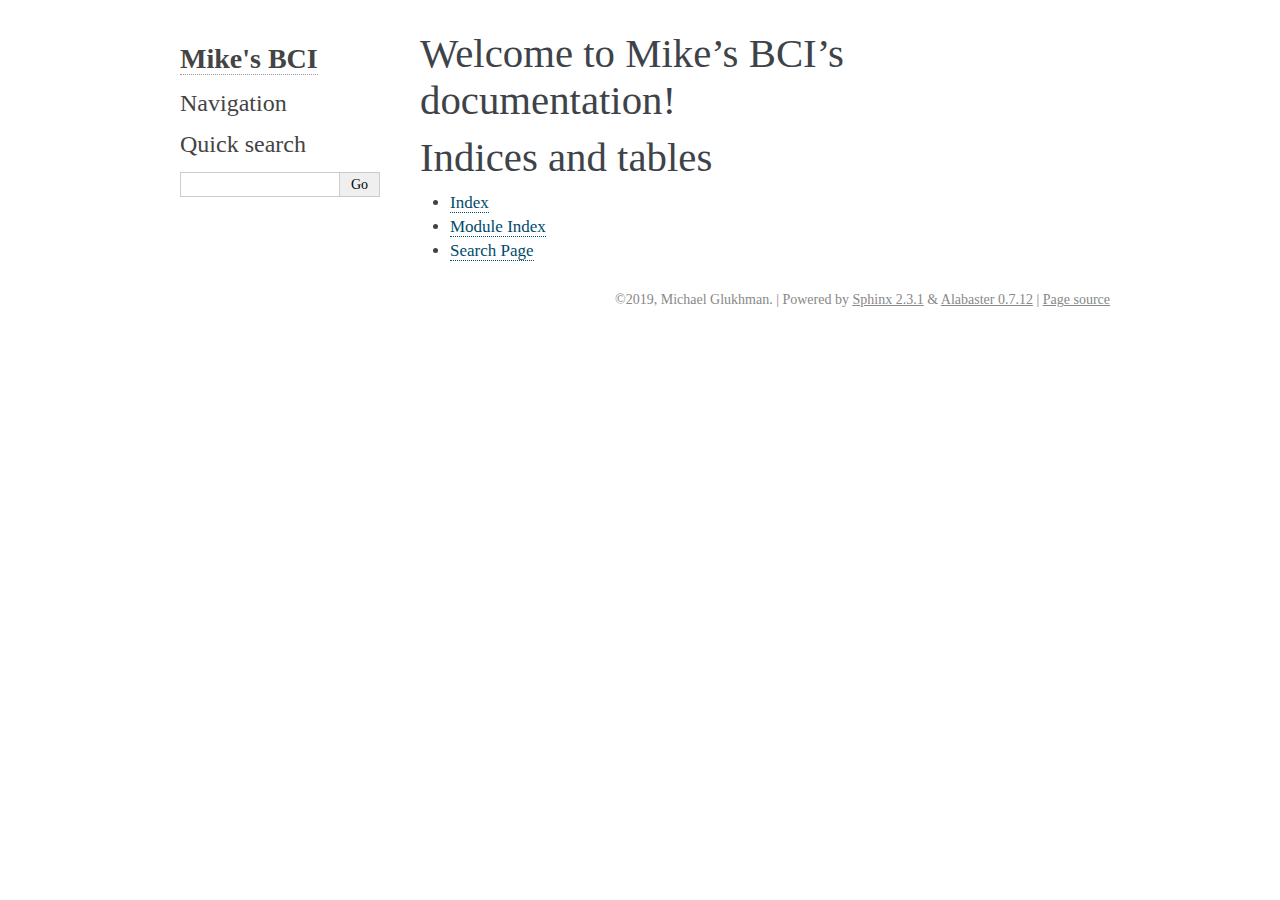
<file: docs/_build/html/index.html>
<!DOCTYPE html>

<html xmlns="http://www.w3.org/1999/xhtml">
  <head>
    <meta charset="utf-8" />
    <title>Welcome to Mike’s BCI’s documentation! &#8212; Mike&#39;s BCI 1.0.0 documentation</title>
    <link rel="stylesheet" href="_static/alabaster.css" type="text/css" />
    <link rel="stylesheet" href="_static/pygments.css" type="text/css" />
    <script type="text/javascript" id="documentation_options" data-url_root="./" src="_static/documentation_options.js"></script>
    <script type="text/javascript" src="_static/jquery.js"></script>
    <script type="text/javascript" src="_static/underscore.js"></script>
    <script type="text/javascript" src="_static/doctools.js"></script>
    <script type="text/javascript" src="_static/language_data.js"></script>
    <link rel="index" title="Index" href="genindex.html" />
    <link rel="search" title="Search" href="search.html" />
   
  <link rel="stylesheet" href="_static/custom.css" type="text/css" />
  
  
  <meta name="viewport" content="width=device-width, initial-scale=0.9, maximum-scale=0.9" />

  </head><body>
  

    <div class="document">
      <div class="documentwrapper">
        <div class="bodywrapper">
          

          <div class="body" role="main">
            
  <div class="section" id="welcome-to-mike-s-bci-s-documentation">
<h1>Welcome to Mike’s BCI’s documentation!<a class="headerlink" href="#welcome-to-mike-s-bci-s-documentation" title="Permalink to this headline">¶</a></h1>
<div class="toctree-wrapper compound">
</div>
</div>
<div class="section" id="indices-and-tables">
<h1>Indices and tables<a class="headerlink" href="#indices-and-tables" title="Permalink to this headline">¶</a></h1>
<ul class="simple">
<li><p><a class="reference internal" href="genindex.html"><span class="std std-ref">Index</span></a></p></li>
<li><p><a class="reference internal" href="py-modindex.html"><span class="std std-ref">Module Index</span></a></p></li>
<li><p><a class="reference internal" href="search.html"><span class="std std-ref">Search Page</span></a></p></li>
</ul>
</div>


          </div>
          
        </div>
      </div>
      <div class="sphinxsidebar" role="navigation" aria-label="main navigation">
        <div class="sphinxsidebarwrapper">
<h1 class="logo"><a href="#">Mike's BCI</a></h1>








<h3>Navigation</h3>

<div class="relations">
<h3>Related Topics</h3>
<ul>
  <li><a href="#">Documentation overview</a><ul>
  </ul></li>
</ul>
</div>
<div id="searchbox" style="display: none" role="search">
  <h3 id="searchlabel">Quick search</h3>
    <div class="searchformwrapper">
    <form class="search" action="search.html" method="get">
      <input type="text" name="q" aria-labelledby="searchlabel" />
      <input type="submit" value="Go" />
    </form>
    </div>
</div>
<script type="text/javascript">$('#searchbox').show(0);</script>








        </div>
      </div>
      <div class="clearer"></div>
    </div>
    <div class="footer">
      &copy;2019, Michael Glukhman.
      
      |
      Powered by <a href="http://sphinx-doc.org/">Sphinx 2.3.1</a>
      &amp; <a href="https://github.com/bitprophet/alabaster">Alabaster 0.7.12</a>
      
      |
      <a href="_sources/index.rst.txt"
          rel="nofollow">Page source</a>
    </div>

    

    
  </body>
</html>
</file>
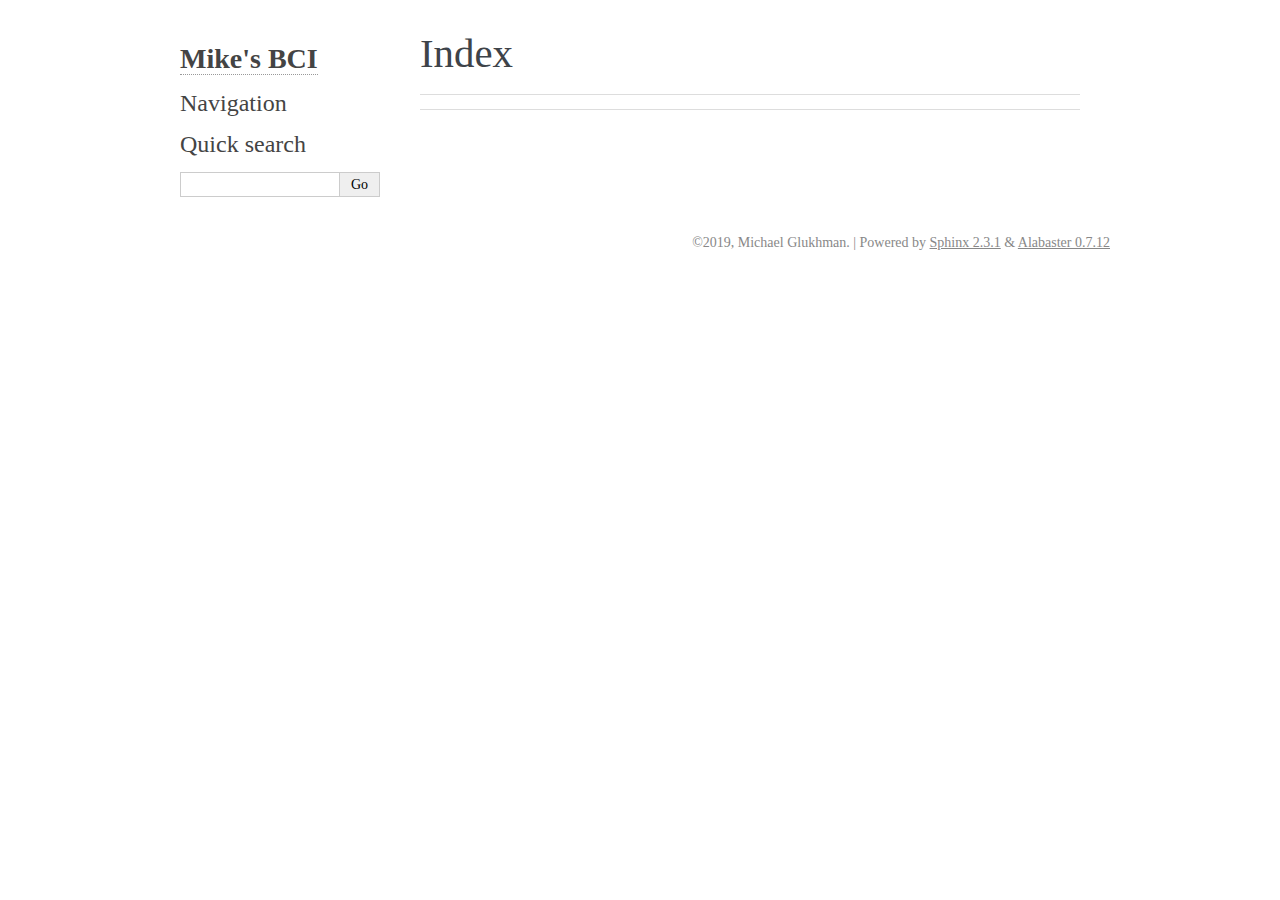
<file: docs/_build/html/genindex.html>
<!DOCTYPE html>

<html xmlns="http://www.w3.org/1999/xhtml">
  <head>
    <meta charset="utf-8" />
    <title>Index &#8212; Mike&#39;s BCI 1.0.0 documentation</title>
    <link rel="stylesheet" href="_static/alabaster.css" type="text/css" />
    <link rel="stylesheet" href="_static/pygments.css" type="text/css" />
    <script type="text/javascript" id="documentation_options" data-url_root="./" src="_static/documentation_options.js"></script>
    <script type="text/javascript" src="_static/jquery.js"></script>
    <script type="text/javascript" src="_static/underscore.js"></script>
    <script type="text/javascript" src="_static/doctools.js"></script>
    <script type="text/javascript" src="_static/language_data.js"></script>
    <link rel="index" title="Index" href="#" />
    <link rel="search" title="Search" href="search.html" />
   
  <link rel="stylesheet" href="_static/custom.css" type="text/css" />
  
  
  <meta name="viewport" content="width=device-width, initial-scale=0.9, maximum-scale=0.9" />

  </head><body>
  

    <div class="document">
      <div class="documentwrapper">
        <div class="bodywrapper">
          

          <div class="body" role="main">
            

<h1 id="index">Index</h1>

<div class="genindex-jumpbox">
 
</div>


          </div>
          
        </div>
      </div>
      <div class="sphinxsidebar" role="navigation" aria-label="main navigation">
        <div class="sphinxsidebarwrapper">
<h1 class="logo"><a href="index.html">Mike's BCI</a></h1>








<h3>Navigation</h3>

<div class="relations">
<h3>Related Topics</h3>
<ul>
  <li><a href="index.html">Documentation overview</a><ul>
  </ul></li>
</ul>
</div>
<div id="searchbox" style="display: none" role="search">
  <h3 id="searchlabel">Quick search</h3>
    <div class="searchformwrapper">
    <form class="search" action="search.html" method="get">
      <input type="text" name="q" aria-labelledby="searchlabel" />
      <input type="submit" value="Go" />
    </form>
    </div>
</div>
<script type="text/javascript">$('#searchbox').show(0);</script>








        </div>
      </div>
      <div class="clearer"></div>
    </div>
    <div class="footer">
      &copy;2019, Michael Glukhman.
      
      |
      Powered by <a href="http://sphinx-doc.org/">Sphinx 2.3.1</a>
      &amp; <a href="https://github.com/bitprophet/alabaster">Alabaster 0.7.12</a>
      
    </div>

    

    
  </body>
</html>
</file>
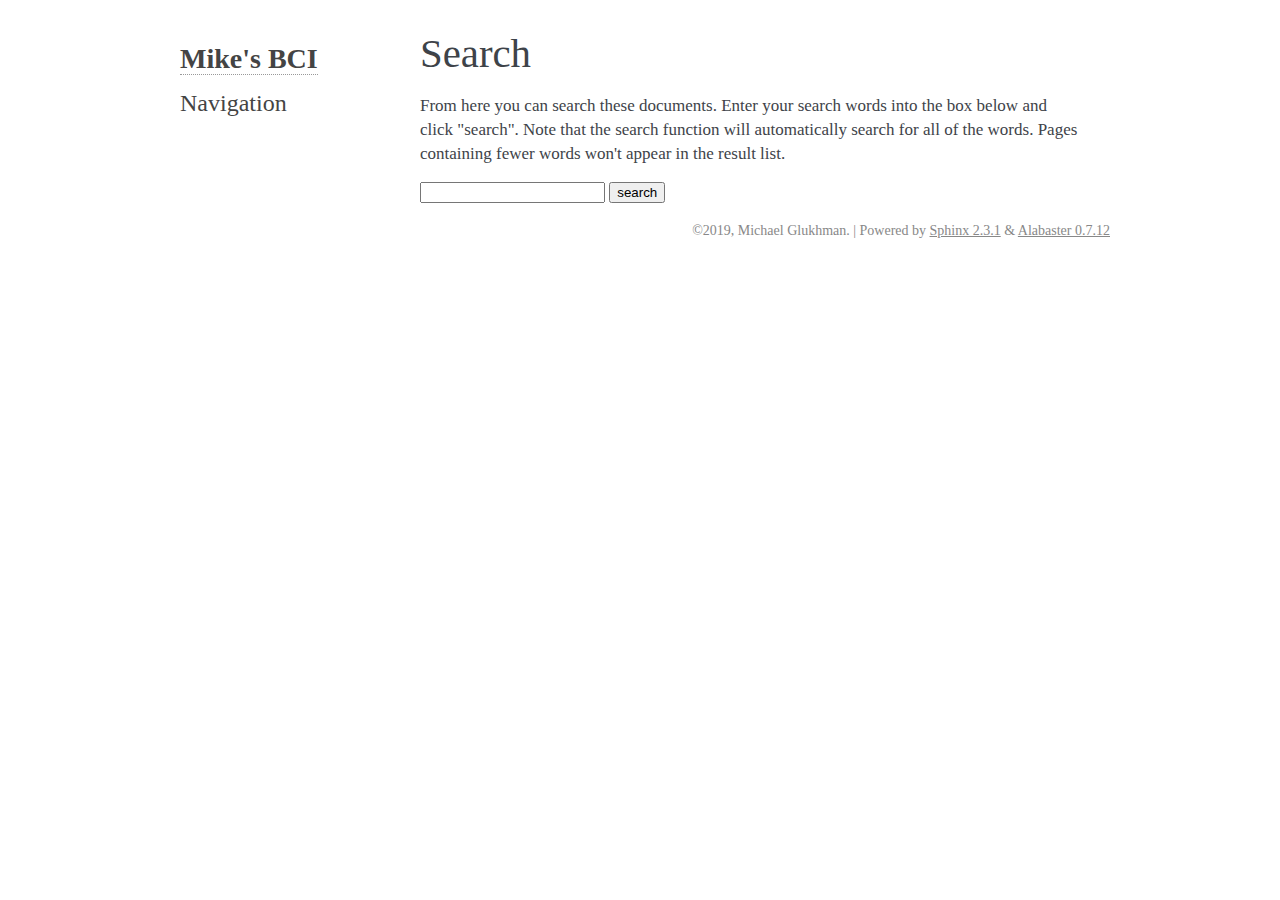
<file: docs/_build/html/search.html>
<!DOCTYPE html>

<html xmlns="http://www.w3.org/1999/xhtml">
  <head>
    <meta charset="utf-8" />
    <title>Search &#8212; Mike&#39;s BCI 1.0.0 documentation</title>
    <link rel="stylesheet" href="_static/alabaster.css" type="text/css" />
    <link rel="stylesheet" href="_static/pygments.css" type="text/css" />
    
    <script type="text/javascript" id="documentation_options" data-url_root="./" src="_static/documentation_options.js"></script>
    <script type="text/javascript" src="_static/jquery.js"></script>
    <script type="text/javascript" src="_static/underscore.js"></script>
    <script type="text/javascript" src="_static/doctools.js"></script>
    <script type="text/javascript" src="_static/language_data.js"></script>
    <script type="text/javascript" src="_static/searchtools.js"></script>
    <link rel="index" title="Index" href="genindex.html" />
    <link rel="search" title="Search" href="#" />
  <script type="text/javascript" src="searchindex.js" defer></script>
  
   
  <link rel="stylesheet" href="_static/custom.css" type="text/css" />
  
  
  <meta name="viewport" content="width=device-width, initial-scale=0.9, maximum-scale=0.9" />


  </head><body>
  

    <div class="document">
      <div class="documentwrapper">
        <div class="bodywrapper">
          

          <div class="body" role="main">
            
  <h1 id="search-documentation">Search</h1>
  <div id="fallback" class="admonition warning">
  <script type="text/javascript">$('#fallback').hide();</script>
  <p>
    Please activate JavaScript to enable the search
    functionality.
  </p>
  </div>
  <p>
    From here you can search these documents. Enter your search
    words into the box below and click "search". Note that the search
    function will automatically search for all of the words. Pages
    containing fewer words won't appear in the result list.
  </p>
  <form action="" method="get">
    <input type="text" name="q" aria-labelledby="search-documentation" value="" />
    <input type="submit" value="search" />
    <span id="search-progress" style="padding-left: 10px"></span>
  </form>
  
  <div id="search-results">
  
  </div>

          </div>
          
        </div>
      </div>
      <div class="sphinxsidebar" role="navigation" aria-label="main navigation">
        <div class="sphinxsidebarwrapper">
<h1 class="logo"><a href="index.html">Mike's BCI</a></h1>








<h3>Navigation</h3>

<div class="relations">
<h3>Related Topics</h3>
<ul>
  <li><a href="index.html">Documentation overview</a><ul>
  </ul></li>
</ul>
</div>








        </div>
      </div>
      <div class="clearer"></div>
    </div>
    <div class="footer">
      &copy;2019, Michael Glukhman.
      
      |
      Powered by <a href="http://sphinx-doc.org/">Sphinx 2.3.1</a>
      &amp; <a href="https://github.com/bitprophet/alabaster">Alabaster 0.7.12</a>
      
    </div>

    

    
  </body>
</html>
</file>
<file: docs/_build/html/_static/alabaster.css>
@import url("basic.css");

/* -- page layout ----------------------------------------------------------- */

body {
    font-family: Georgia, serif;
    font-size: 17px;
    background-color: #fff;
    color: #000;
    margin: 0;
    padding: 0;
}


div.document {
    width: 940px;
    margin: 30px auto 0 auto;
}

div.documentwrapper {
    float: left;
    width: 100%;
}

div.bodywrapper {
    margin: 0 0 0 220px;
}

div.sphinxsidebar {
    width: 220px;
    font-size: 14px;
    line-height: 1.5;
}

hr {
    border: 1px solid #B1B4B6;
}

div.body {
    background-color: #fff;
    color: #3E4349;
    padding: 0 30px 0 30px;
}

div.body > .section {
    text-align: left;
}

div.footer {
    width: 940px;
    margin: 20px auto 30px auto;
    font-size: 14px;
    color: #888;
    text-align: right;
}

div.footer a {
    color: #888;
}

p.caption {
    font-family: inherit;
    font-size: inherit;
}


div.relations {
    display: none;
}


div.sphinxsidebar a {
    color: #444;
    text-decoration: none;
    border-bottom: 1px dotted #999;
}

div.sphinxsidebar a:hover {
    border-bottom: 1px solid #999;
}

div.sphinxsidebarwrapper {
    padding: 18px 10px;
}

div.sphinxsidebarwrapper p.logo {
    padding: 0;
    margin: -10px 0 0 0px;
    text-align: center;
}

div.sphinxsidebarwrapper h1.logo {
    margin-top: -10px;
    text-align: center;
    margin-bottom: 5px;
    text-align: left;
}

div.sphinxsidebarwrapper h1.logo-name {
    margin-top: 0px;
}

div.sphinxsidebarwrapper p.blurb {
    margin-top: 0;
    font-style: normal;
}

div.sphinxsidebar h3,
div.sphinxsidebar h4 {
    font-family: Georgia, serif;
    color: #444;
    font-size: 24px;
    font-weight: normal;
    margin: 0 0 5px 0;
    padding: 0;
}

div.sphinxsidebar h4 {
    font-size: 20px;
}

div.sphinxsidebar h3 a {
    color: #444;
}

div.sphinxsidebar p.logo a,
div.sphinxsidebar h3 a,
div.sphinxsidebar p.logo a:hover,
div.sphinxsidebar h3 a:hover {
    border: none;
}

div.sphinxsidebar p {
    color: #555;
    margin: 10px 0;
}

div.sphinxsidebar ul {
    margin: 10px 0;
    padding: 0;
    color: #000;
}

div.sphinxsidebar ul li.toctree-l1 > a {
    font-size: 120%;
}

div.sphinxsidebar ul li.toctree-l2 > a {
    font-size: 110%;
}

div.sphinxsidebar input {
    border: 1px solid #CCC;
    font-family: Georgia, serif;
    font-size: 1em;
}

div.sphinxsidebar hr {
    border: none;
    height: 1px;
    color: #AAA;
    background: #AAA;

    text-align: left;
    margin-left: 0;
    width: 50%;
}

div.sphinxsidebar .badge {
    border-bottom: none;
}

div.sphinxsidebar .badge:hover {
    border-bottom: none;
}

/* To address an issue with donation coming after search */
div.sphinxsidebar h3.donation {
    margin-top: 10px;
}

/* -- body styles ----------------------------------------------------------- */

a {
    color: #004B6B;
    text-decoration: underline;
}

a:hover {
    color: #6D4100;
    text-decoration: underline;
}

div.body h1,
div.body h2,
div.body h3,
div.body h4,
div.body h5,
div.body h6 {
    font-family: Georgia, serif;
    font-weight: normal;
    margin: 30px 0px 10px 0px;
    padding: 0;
}

div.body h1 { margin-top: 0; padding-top: 0; font-size: 240%; }
div.body h2 { font-size: 180%; }
div.body h3 { font-size: 150%; }
div.body h4 { font-size: 130%; }
div.body h5 { font-size: 100%; }
div.body h6 { font-size: 100%; }

a.headerlink {
    color: #DDD;
    padding: 0 4px;
    text-decoration: none;
}

a.headerlink:hover {
    color: #444;
    background: #EAEAEA;
}

div.body p, div.body dd, div.body li {
    line-height: 1.4em;
}

div.admonition {
    margin: 20px 0px;
    padding: 10px 30px;
    background-color: #EEE;
    border: 1px solid #CCC;
}

div.admonition tt.xref, div.admonition code.xref, div.admonition a tt {
    background-color: #FBFBFB;
    border-bottom: 1px solid #fafafa;
}

div.admonition p.admonition-title {
    font-family: Georgia, serif;
    font-weight: normal;
    font-size: 24px;
    margin: 0 0 10px 0;
    padding: 0;
    line-height: 1;
}

div.admonition p.last {
    margin-bottom: 0;
}

div.highlight {
    background-color: #fff;
}

dt:target, .highlight {
    background: #FAF3E8;
}

div.warning {
    background-color: #FCC;
    border: 1px solid #FAA;
}

div.danger {
    background-color: #FCC;
    border: 1px solid #FAA;
    -moz-box-shadow: 2px 2px 4px #D52C2C;
    -webkit-box-shadow: 2px 2px 4px #D52C2C;
    box-shadow: 2px 2px 4px #D52C2C;
}

div.error {
    background-color: #FCC;
    border: 1px solid #FAA;
    -moz-box-shadow: 2px 2px 4px #D52C2C;
    -webkit-box-shadow: 2px 2px 4px #D52C2C;
    box-shadow: 2px 2px 4px #D52C2C;
}

div.caution {
    background-color: #FCC;
    border: 1px solid #FAA;
}

div.attention {
    background-color: #FCC;
    border: 1px solid #FAA;
}

div.important {
    background-color: #EEE;
    border: 1px solid #CCC;
}

div.note {
    background-color: #EEE;
    border: 1px solid #CCC;
}

div.tip {
    background-color: #EEE;
    border: 1px solid #CCC;
}

div.hint {
    background-color: #EEE;
    border: 1px solid #CCC;
}

div.seealso {
    background-color: #EEE;
    border: 1px solid #CCC;
}

div.topic {
    background-color: #EEE;
}

p.admonition-title {
    display: inline;
}

p.admonition-title:after {
    content: ":";
}

pre, tt, code {
    font-family: 'Consolas', 'Menlo', 'DejaVu Sans Mono', 'Bitstream Vera Sans Mono', monospace;
    font-size: 0.9em;
}

.hll {
    background-color: #FFC;
    margin: 0 -12px;
    padding: 0 12px;
    display: block;
}

img.screenshot {
}

tt.descname, tt.descclassname, code.descname, code.descclassname {
    font-size: 0.95em;
}

tt.descname, code.descname {
    padding-right: 0.08em;
}

img.screenshot {
    -moz-box-shadow: 2px 2px 4px #EEE;
    -webkit-box-shadow: 2px 2px 4px #EEE;
    box-shadow: 2px 2px 4px #EEE;
}

table.docutils {
    border: 1px solid #888;
    -moz-box-shadow: 2px 2px 4px #EEE;
    -webkit-box-shadow: 2px 2px 4px #EEE;
    box-shadow: 2px 2px 4px #EEE;
}

table.docutils td, table.docutils th {
    border: 1px solid #888;
    padding: 0.25em 0.7em;
}

table.field-list, table.footnote {
    border: none;
    -moz-box-shadow: none;
    -webkit-box-shadow: none;
    box-shadow: none;
}

table.footnote {
    margin: 15px 0;
    width: 100%;
    border: 1px solid #EEE;
    background: #FDFDFD;
    font-size: 0.9em;
}

table.footnote + table.footnote {
    margin-top: -15px;
    border-top: none;
}

table.field-list th {
    padding: 0 0.8em 0 0;
}

table.field-list td {
    padding: 0;
}

table.field-list p {
    margin-bottom: 0.8em;
}

/* Cloned from
 * https://github.com/sphinx-doc/sphinx/commit/ef60dbfce09286b20b7385333d63a60321784e68
 */
.field-name {
    -moz-hyphens: manual;
    -ms-hyphens: manual;
    -webkit-hyphens: manual;
    hyphens: manual;
}

table.footnote td.label {
    width: .1px;
    padding: 0.3em 0 0.3em 0.5em;
}

table.footnote td {
    padding: 0.3em 0.5em;
}

dl {
    margin: 0;
    padding: 0;
}

dl dd {
    margin-left: 30px;
}

blockquote {
    margin: 0 0 0 30px;
    padding: 0;
}

ul, ol {
    /* Matches the 30px from the narrow-screen "li > ul" selector below */
    margin: 10px 0 10px 30px;
    padding: 0;
}

pre {
    background: #EEE;
    padding: 7px 30px;
    margin: 15px 0px;
    line-height: 1.3em;
}

div.viewcode-block:target {
    background: #ffd;
}

dl pre, blockquote pre, li pre {
    margin-left: 0;
    padding-left: 30px;
}

tt, code {
    background-color: #ecf0f3;
    color: #222;
    /* padding: 1px 2px; */
}

tt.xref, code.xref, a tt {
    background-color: #FBFBFB;
    border-bottom: 1px solid #fff;
}

a.reference {
    text-decoration: none;
    border-bottom: 1px dotted #004B6B;
}

/* Don't put an underline on images */
a.image-reference, a.image-reference:hover {
    border-bottom: none;
}

a.reference:hover {
    border-bottom: 1px solid #6D4100;
}

a.footnote-reference {
    text-decoration: none;
    font-size: 0.7em;
    vertical-align: top;
    border-bottom: 1px dotted #004B6B;
}

a.footnote-reference:hover {
    border-bottom: 1px solid #6D4100;
}

a:hover tt, a:hover code {
    background: #EEE;
}


@media screen and (max-width: 870px) {

    div.sphinxsidebar {
    	display: none;
    }

    div.document {
       width: 100%;

    }

    div.documentwrapper {
    	margin-left: 0;
    	margin-top: 0;
    	margin-right: 0;
    	margin-bottom: 0;
    }

    div.bodywrapper {
    	margin-top: 0;
    	margin-right: 0;
    	margin-bottom: 0;
    	margin-left: 0;
    }

    ul {
    	margin-left: 0;
    }

	li > ul {
        /* Matches the 30px from the "ul, ol" selector above */
		margin-left: 30px;
	}

    .document {
    	width: auto;
    }

    .footer {
    	width: auto;
    }

    .bodywrapper {
    	margin: 0;
    }

    .footer {
    	width: auto;
    }

    .github {
        display: none;
    }



}



@media screen and (max-width: 875px) {

    body {
        margin: 0;
        padding: 20px 30px;
    }

    div.documentwrapper {
        float: none;
        background: #fff;
    }

    div.sphinxsidebar {
        display: block;
        float: none;
        width: 102.5%;
        margin: 50px -30px -20px -30px;
        padding: 10px 20px;
        background: #333;
        color: #FFF;
    }

    div.sphinxsidebar h3, div.sphinxsidebar h4, div.sphinxsidebar p,
    div.sphinxsidebar h3 a {
        color: #fff;
    }

    div.sphinxsidebar a {
        color: #AAA;
    }

    div.sphinxsidebar p.logo {
        display: none;
    }

    div.document {
        width: 100%;
        margin: 0;
    }

    div.footer {
        display: none;
    }

    div.bodywrapper {
        margin: 0;
    }

    div.body {
        min-height: 0;
        padding: 0;
    }

    .rtd_doc_footer {
        display: none;
    }

    .document {
        width: auto;
    }

    .footer {
        width: auto;
    }

    .footer {
        width: auto;
    }

    .github {
        display: none;
    }
}


/* misc. */

.revsys-inline {
    display: none!important;
}

/* Make nested-list/multi-paragraph items look better in Releases changelog
 * pages. Without this, docutils' magical list fuckery causes inconsistent
 * formatting between different release sub-lists.
 */
div#changelog > div.section > ul > li > p:only-child {
    margin-bottom: 0;
}

/* Hide fugly table cell borders in ..bibliography:: directive output */
table.docutils.citation, table.docutils.citation td, table.docutils.citation th {
  border: none;
  /* Below needed in some edge cases; if not applied, bottom shadows appear */
  -moz-box-shadow: none;
  -webkit-box-shadow: none;
  box-shadow: none;
}


/* relbar */

.related {
    line-height: 30px;
    width: 100%;
    font-size: 0.9rem;
}

.related.top {
    border-bottom: 1px solid #EEE;
    margin-bottom: 20px;
}

.related.bottom {
    border-top: 1px solid #EEE;
}

.related ul {
    padding: 0;
    margin: 0;
    list-style: none;
}

.related li {
    display: inline;
}

nav#rellinks {
    float: right;
}

nav#rellinks li+li:before {
    content: "|";
}

nav#breadcrumbs li+li:before {
    content: "\00BB";
}

/* Hide certain items when printing */
@media print {
    div.related {
        display: none;
    }
}
</file>
<file: docs/_build/html/_static/pygments.css>
.highlight .hll { background-color: #ffffcc }
.highlight  { background: #f8f8f8; }
.highlight .c { color: #8f5902; font-style: italic } /* Comment */
.highlight .err { color: #a40000; border: 1px solid #ef2929 } /* Error */
.highlight .g { color: #000000 } /* Generic */
.highlight .k { color: #004461; font-weight: bold } /* Keyword */
.highlight .l { color: #000000 } /* Literal */
.highlight .n { color: #000000 } /* Name */
.highlight .o { color: #582800 } /* Operator */
.highlight .x { color: #000000 } /* Other */
.highlight .p { color: #000000; font-weight: bold } /* Punctuation */
.highlight .ch { color: #8f5902; font-style: italic } /* Comment.Hashbang */
.highlight .cm { color: #8f5902; font-style: italic } /* Comment.Multiline */
.highlight .cp { color: #8f5902 } /* Comment.Preproc */
.highlight .cpf { color: #8f5902; font-style: italic } /* Comment.PreprocFile */
.highlight .c1 { color: #8f5902; font-style: italic } /* Comment.Single */
.highlight .cs { color: #8f5902; font-style: italic } /* Comment.Special */
.highlight .gd { color: #a40000 } /* Generic.Deleted */
.highlight .ge { color: #000000; font-style: italic } /* Generic.Emph */
.highlight .gr { color: #ef2929 } /* Generic.Error */
.highlight .gh { color: #000080; font-weight: bold } /* Generic.Heading */
.highlight .gi { color: #00A000 } /* Generic.Inserted */
.highlight .go { color: #888888 } /* Generic.Output */
.highlight .gp { color: #745334 } /* Generic.Prompt */
.highlight .gs { color: #000000; font-weight: bold } /* Generic.Strong */
.highlight .gu { color: #800080; font-weight: bold } /* Generic.Subheading */
.highlight .gt { color: #a40000; font-weight: bold } /* Generic.Traceback */
.highlight .kc { color: #004461; font-weight: bold } /* Keyword.Constant */
.highlight .kd { color: #004461; font-weight: bold } /* Keyword.Declaration */
.highlight .kn { color: #004461; font-weight: bold } /* Keyword.Namespace */
.highlight .kp { color: #004461; font-weight: bold } /* Keyword.Pseudo */
.highlight .kr { color: #004461; font-weight: bold } /* Keyword.Reserved */
.highlight .kt { color: #004461; font-weight: bold } /* Keyword.Type */
.highlight .ld { color: #000000 } /* Literal.Date */
.highlight .m { color: #990000 } /* Literal.Number */
.highlight .s { color: #4e9a06 } /* Literal.String */
.highlight .na { color: #c4a000 } /* Name.Attribute */
.highlight .nb { color: #004461 } /* Name.Builtin */
.highlight .nc { color: #000000 } /* Name.Class */
.highlight .no { color: #000000 } /* Name.Constant */
.highlight .nd { color: #888888 } /* Name.Decorator */
.highlight .ni { color: #ce5c00 } /* Name.Entity */
.highlight .ne { color: #cc0000; font-weight: bold } /* Name.Exception */
.highlight .nf { color: #000000 } /* Name.Function */
.highlight .nl { color: #f57900 } /* Name.Label */
.highlight .nn { color: #000000 } /* Name.Namespace */
.highlight .nx { color: #000000 } /* Name.Other */
.highlight .py { color: #000000 } /* Name.Property */
.highlight .nt { color: #004461; font-weight: bold } /* Name.Tag */
.highlight .nv { color: #000000 } /* Name.Variable */
.highlight .ow { color: #004461; font-weight: bold } /* Operator.Word */
.highlight .w { color: #f8f8f8; text-decoration: underline } /* Text.Whitespace */
.highlight .mb { color: #990000 } /* Literal.Number.Bin */
.highlight .mf { color: #990000 } /* Literal.Number.Float */
.highlight .mh { color: #990000 } /* Literal.Number.Hex */
.highlight .mi { color: #990000 } /* Literal.Number.Integer */
.highlight .mo { color: #990000 } /* Literal.Number.Oct */
.highlight .sa { color: #4e9a06 } /* Literal.String.Affix */
.highlight .sb { color: #4e9a06 } /* Literal.String.Backtick */
.highlight .sc { color: #4e9a06 } /* Literal.String.Char */
.highlight .dl { color: #4e9a06 } /* Literal.String.Delimiter */
.highlight .sd { color: #8f5902; font-style: italic } /* Literal.String.Doc */
.highlight .s2 { color: #4e9a06 } /* Literal.String.Double */
.highlight .se { color: #4e9a06 } /* Literal.String.Escape */
.highlight .sh { color: #4e9a06 } /* Literal.String.Heredoc */
.highlight .si { color: #4e9a06 } /* Literal.String.Interpol */
.highlight .sx { color: #4e9a06 } /* Literal.String.Other */
.highlight .sr { color: #4e9a06 } /* Literal.String.Regex */
.highlight .s1 { color: #4e9a06 } /* Literal.String.Single */
.highlight .ss { color: #4e9a06 } /* Literal.String.Symbol */
.highlight .bp { color: #3465a4 } /* Name.Builtin.Pseudo */
.highlight .fm { color: #000000 } /* Name.Function.Magic */
.highlight .vc { color: #000000 } /* Name.Variable.Class */
.highlight .vg { color: #000000 } /* Name.Variable.Global */
.highlight .vi { color: #000000 } /* Name.Variable.Instance */
.highlight .vm { color: #000000 } /* Name.Variable.Magic */
.highlight .il { color: #990000 } /* Literal.Number.Integer.Long */
</file>
<file: docs/_build/html/_static/custom.css>
/* This file intentionally left blank. */
</file>
